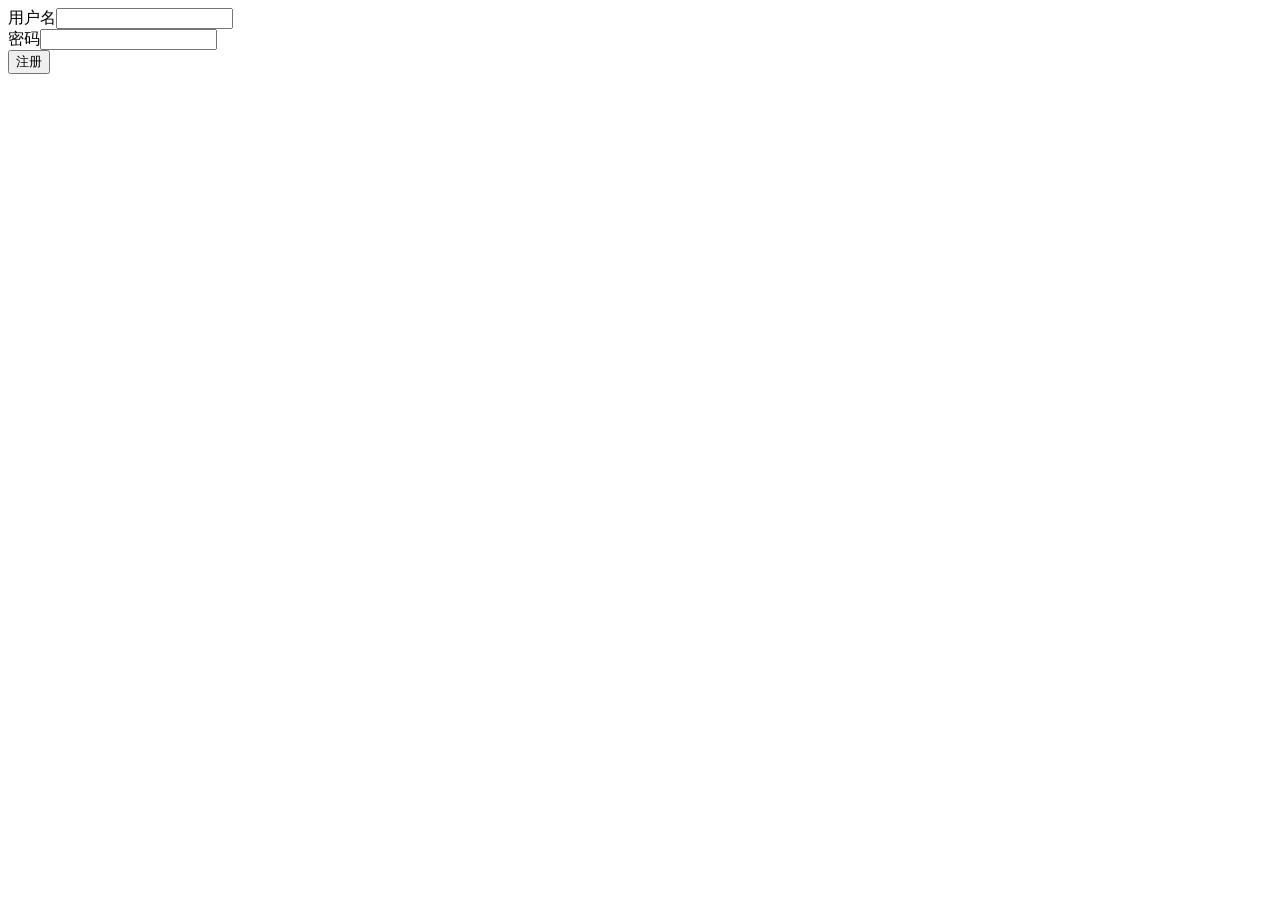
<file: public/register.html>
<!doctype html>
<html lang="en">
<head>
    <meta charset="UTF-8">
    <meta name="viewport"
          content="width=device-width,initial-scale=1,minimum-scale=1,maximum-scale=1,user-scalable=no,viewport-fit=cover">
    <meta http-equiv="X-UA-Compatible" content="ie=edge">
    <title>注册</title>
</head>
<body>
<form id="registerForm">
    <div>
        <label>用户名<input type="text" name="name"></label>
    </div>
    <div>
        <label>密码<input type="password" name="password"></label>
    </div>
    <div>
        <button type="submit">注册</button>
    </div>
</form>
<script src="https://cdn.bootcdn.net/ajax/libs/jquery/3.5.1/jquery.min.js"></script>
<script>
    const $form = $('#registerForm').on('submit', (e) => {
        //阻止默认事件：自动刷新
        e.preventDefault();
        const name = $form.find('input[name=name]').val();
        const password =$form.find('input[name=password]').val();
        $.ajax({
            method:'POST',
            url:'/register',
            contentType:'text/json; charset=UTF-8',
            data:JSON.stringify({name, password})
        }).then(()=>{
            alert('注册成功');
            // window.open()
            location.href='/sign_in.html'
        },
            ()=>{

            })
    })
</script>
</body>
</html>
</file>
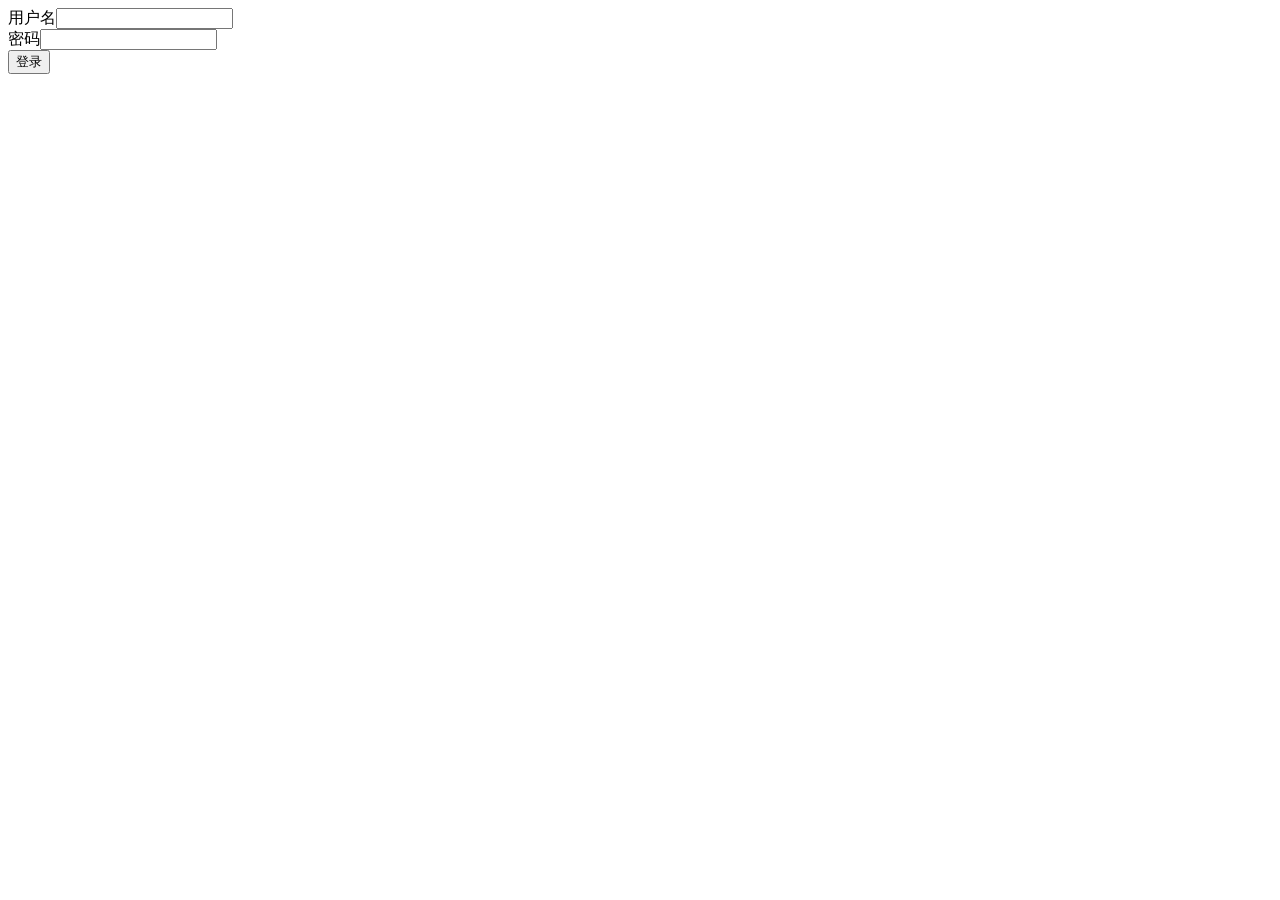
<file: public/sign_in.html>
<!doctype html>
<html lang="en">
<head>
    <meta charset="UTF-8">
    <meta name="viewport"
          content="width=device-width, user-scalable=no, initial-scale=1.0, maximum-scale=1.0, minimum-scale=1.0">
    <meta http-equiv="X-UA-Compatible" content="ie=edge">
    <title>登录</title>
</head>
<body>
<form id="signInForm">
    <div>
        <label>用户名<input type="text" name="name"></label>
    </div>
    <div>
        <label>密码<input type="password" name="password"></label>
    </div>
    <div>
        <button type="submit">登录</button>
    </div>
    <script src="https://cdn.bootcdn.net/ajax/libs/jquery/3.5.1/jquery.min.js"></script>
    <script>
        const $form = $('#signInForm').on('submit', (e) => {
            //阻止默认事件：自动刷新
            e.preventDefault();
            const name = $form.find('input[name=name]').val();
            const password =$form.find('input[name=password]').val();
            $.ajax({
                method:'POST',
                url:'/sign_in',
                contentType:'text/json; charset=UTF-8',
                data:JSON.stringify({name, password})
            }).then(()=>{
                    alert('注册成功');
                    // window.open()
                    location.href='/home.html'
                },
                ()=>{

                })
        })
    </script>
</form>
</body>
</html>
</file>
